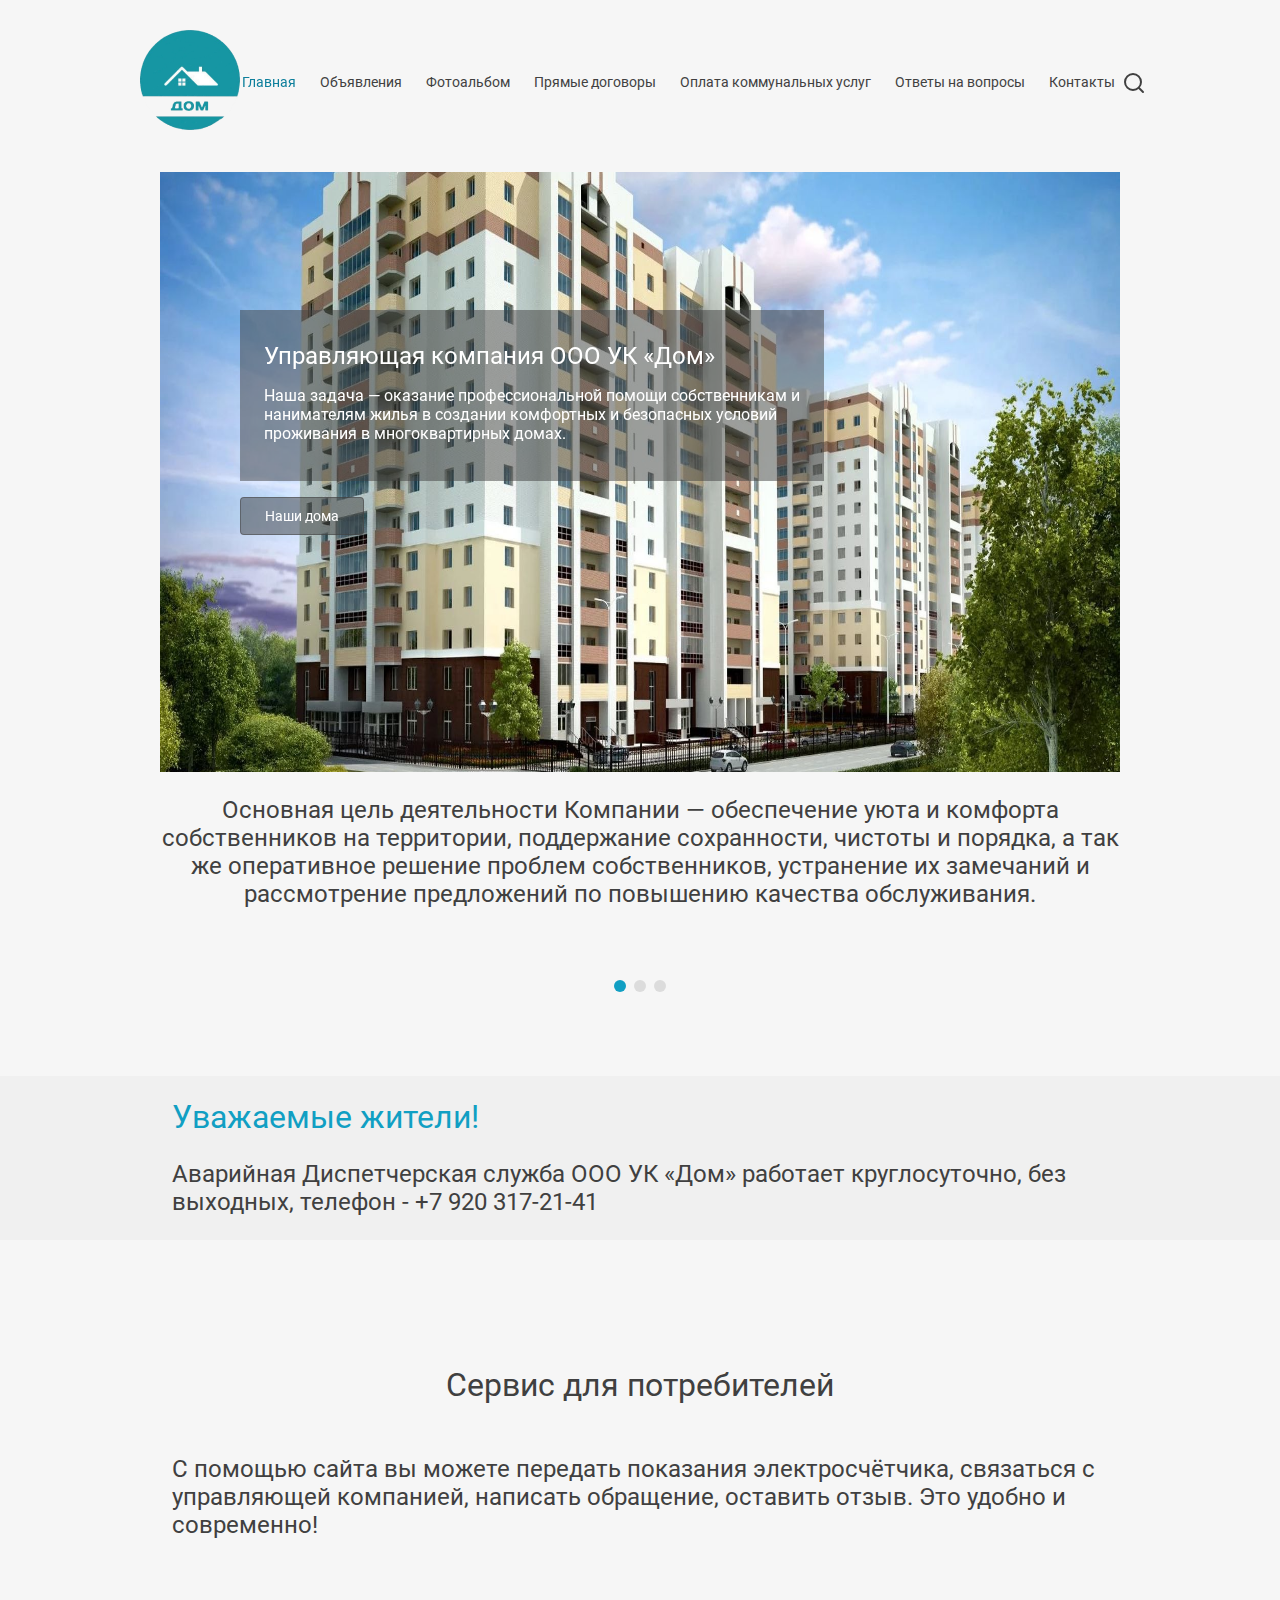
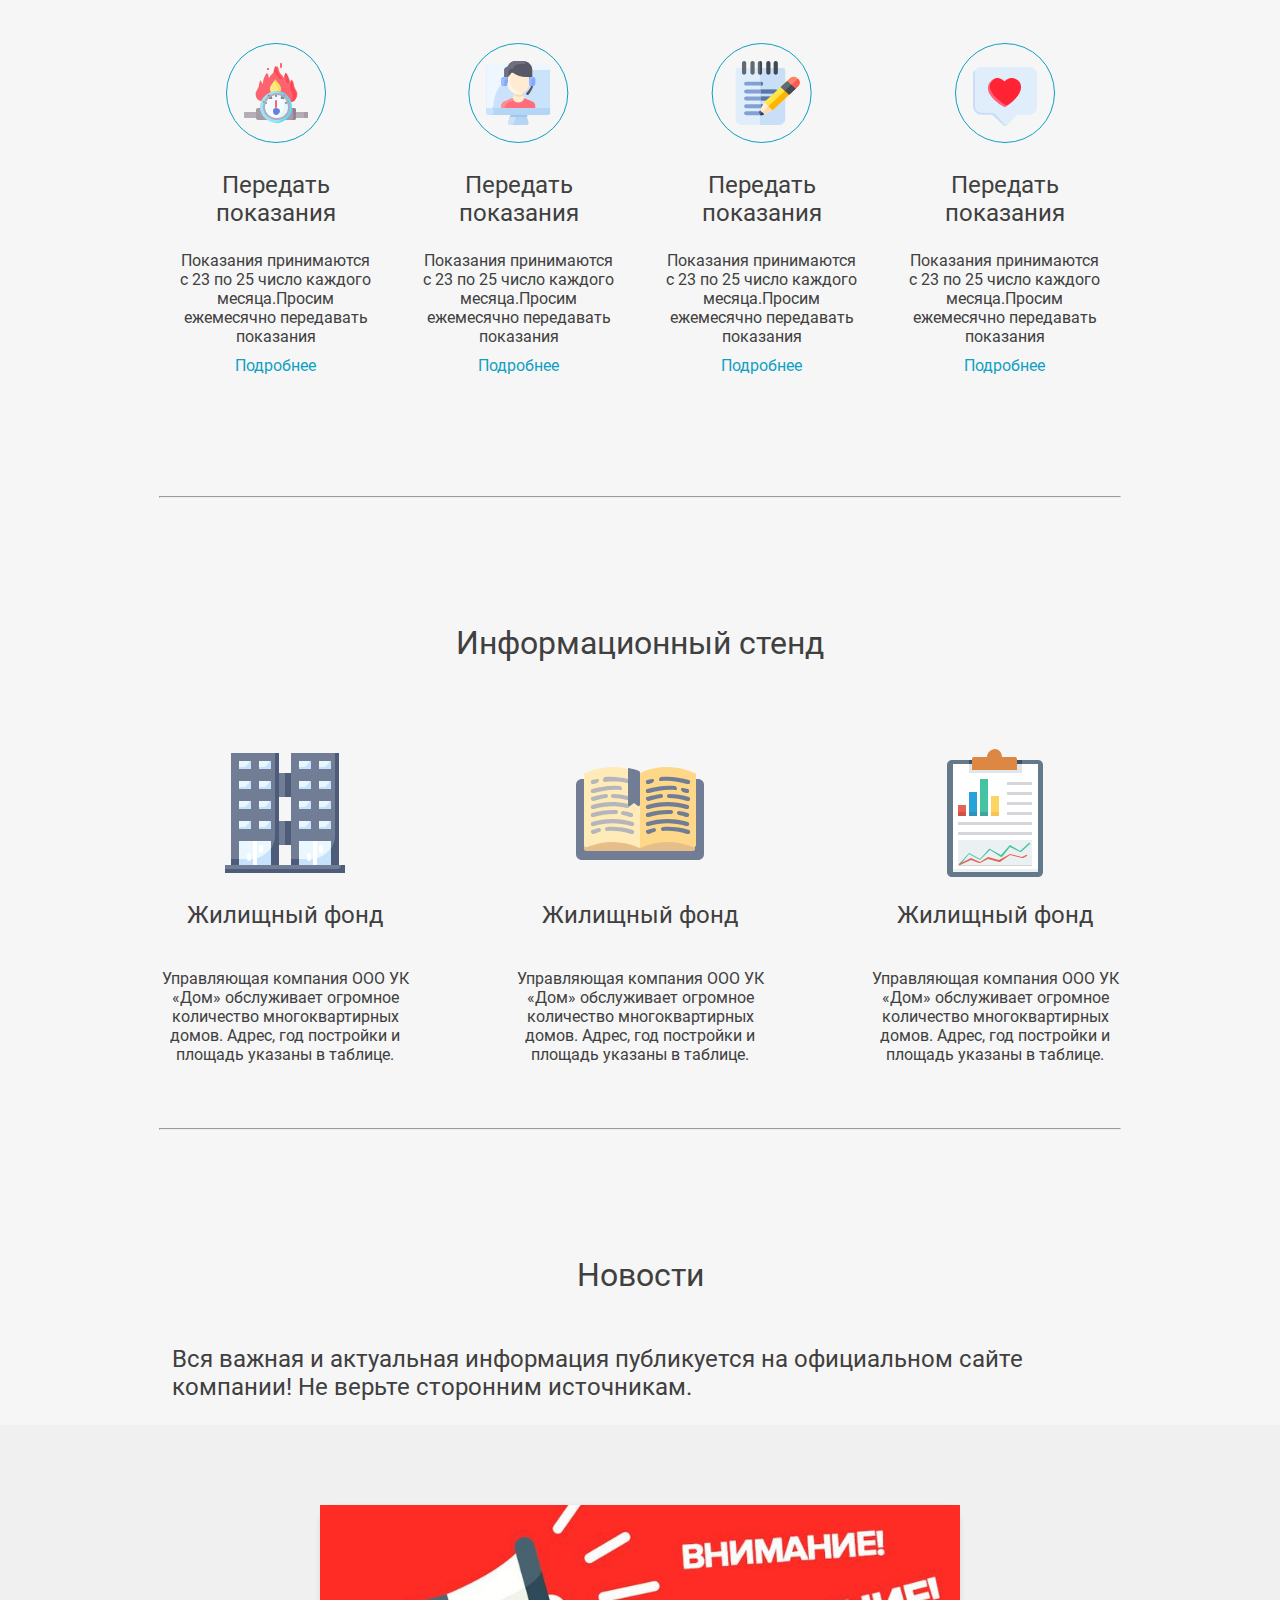
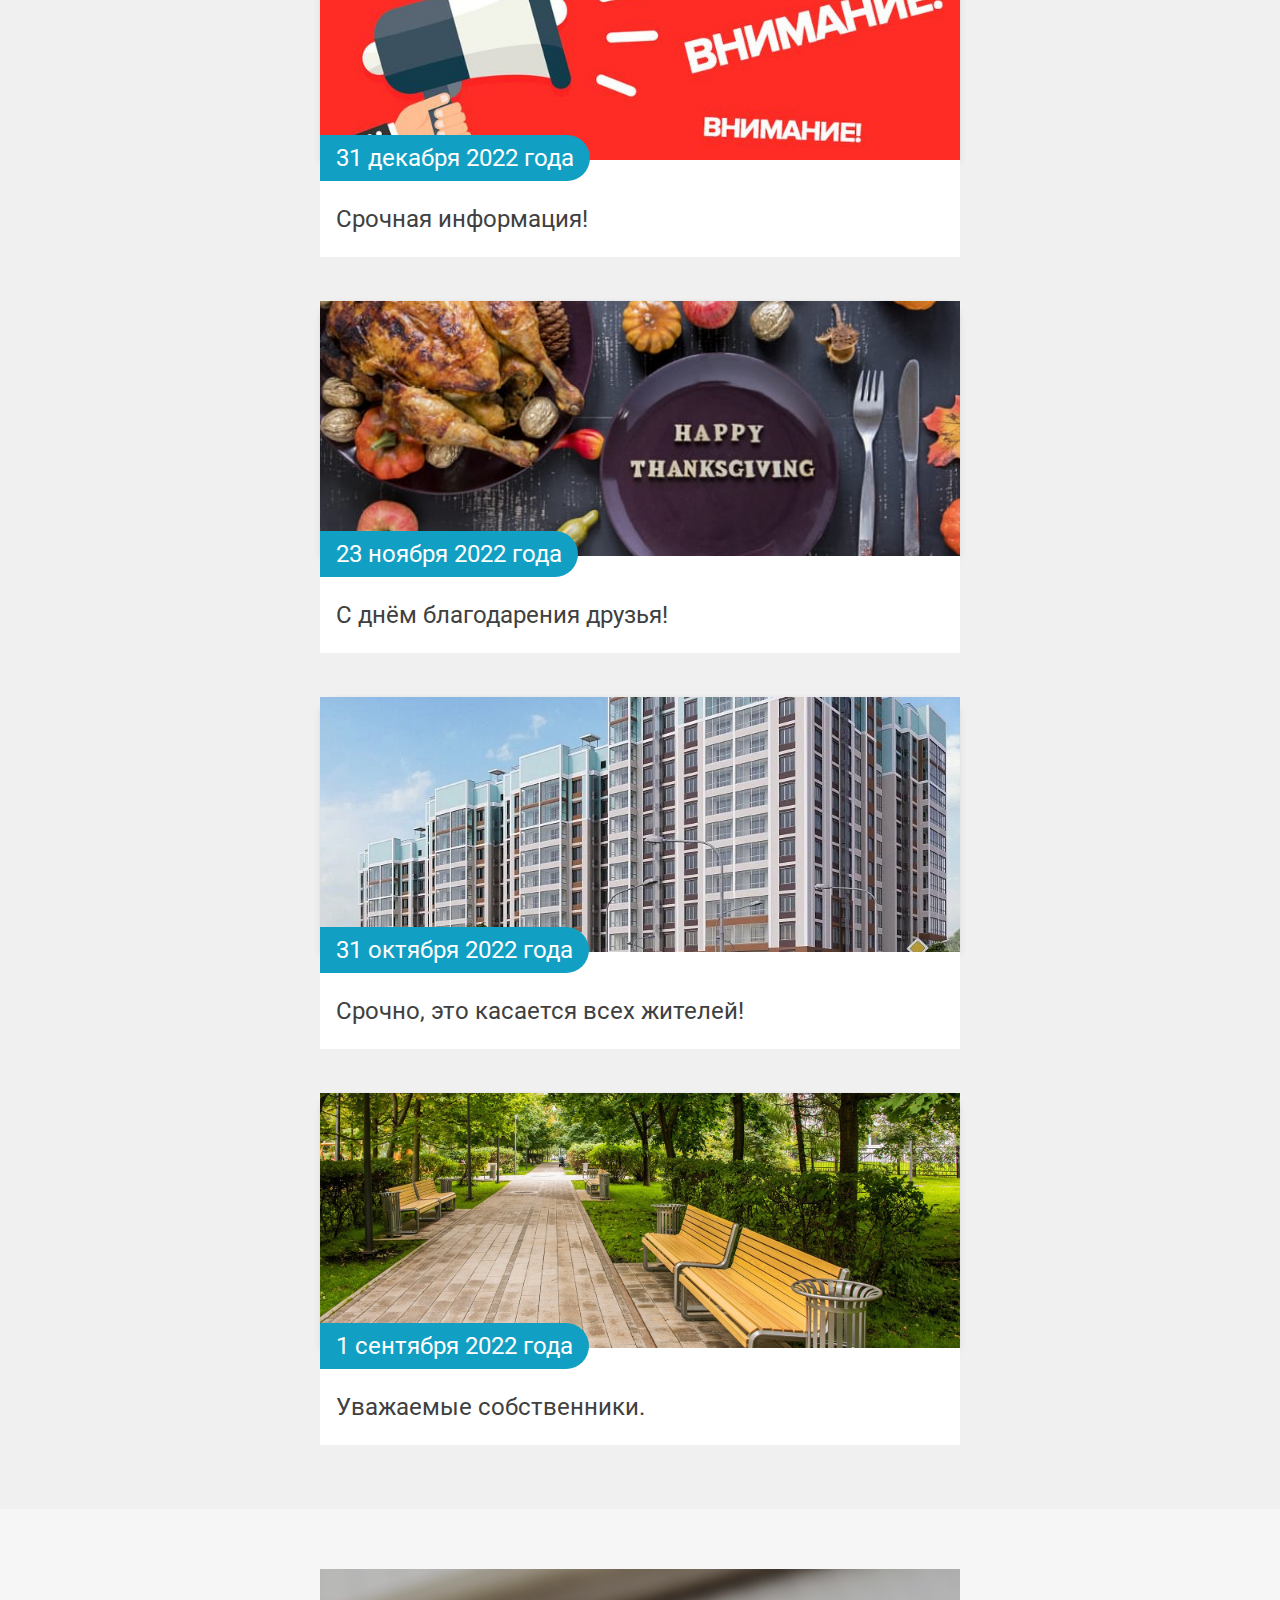
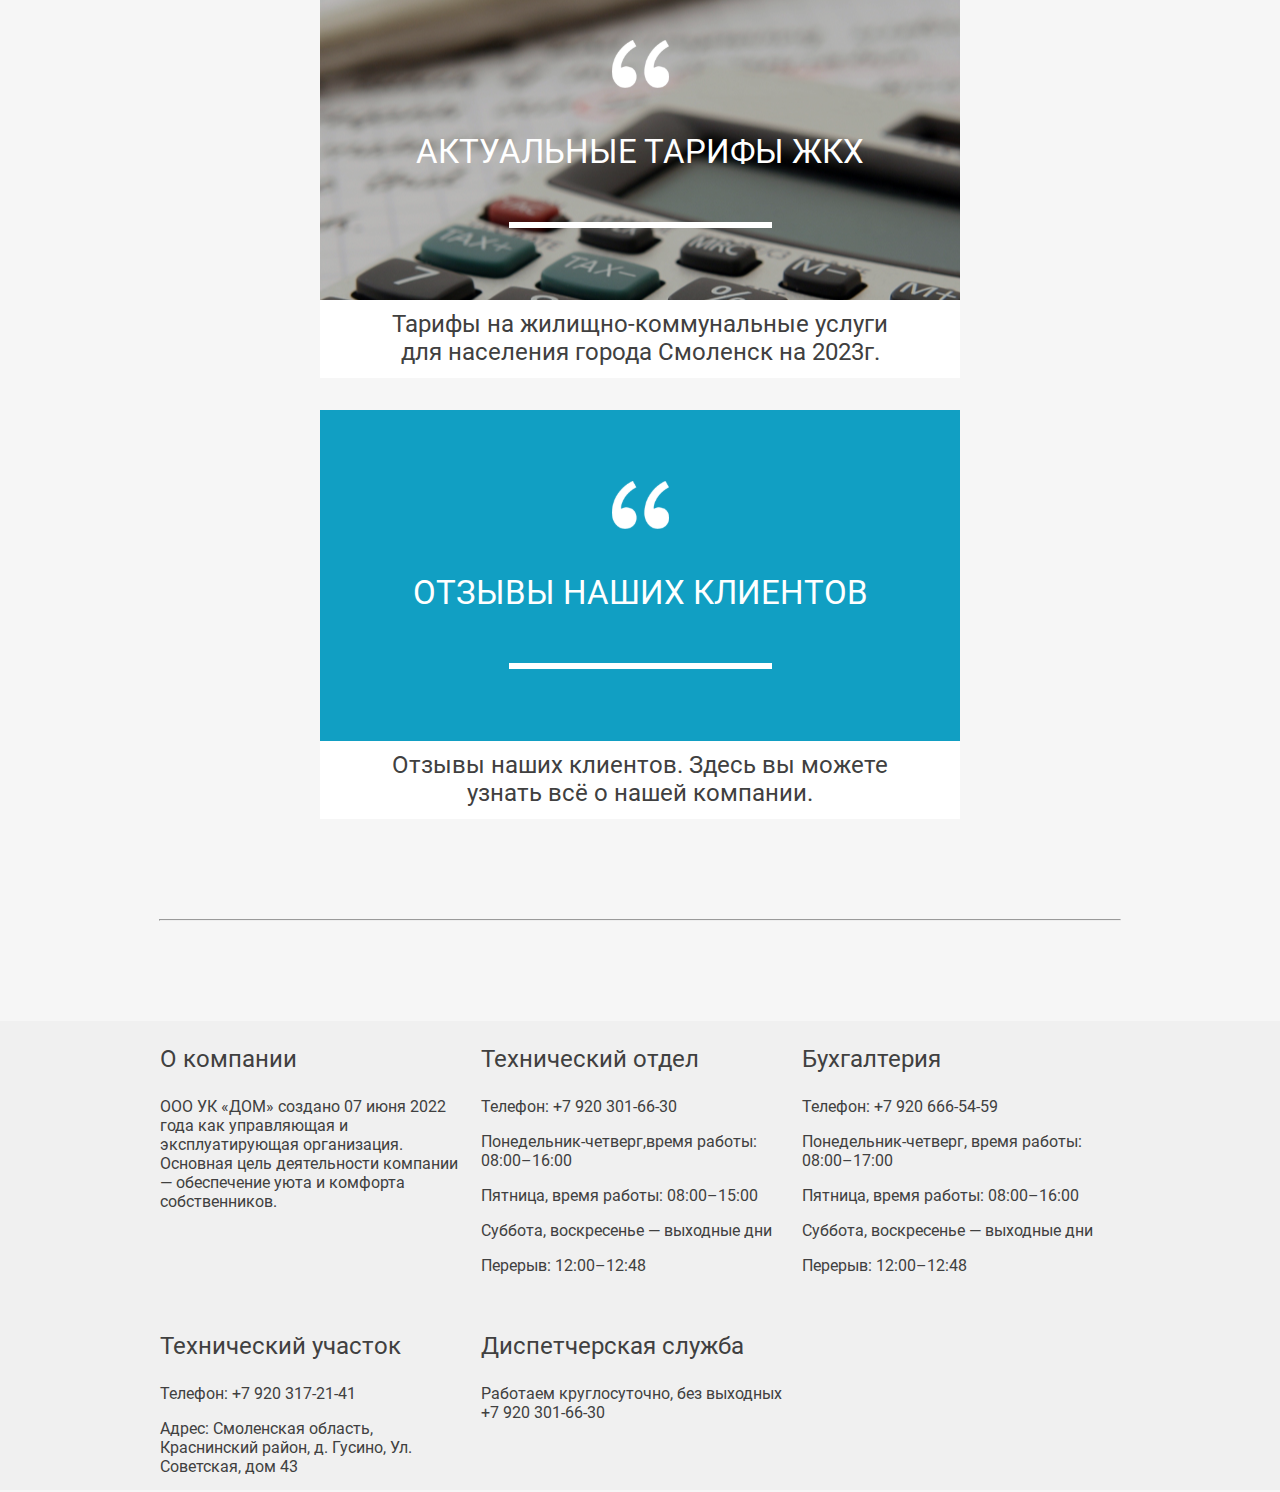
<file: index.html>
<!DOCTYPE html>
<html lang="en">

<head>
    <meta charset="UTF-8">
    <meta name="viewport" content="width=device-width, initial-scale=1.0">
    <link rel="stylesheet" href="./css/normalize.css">
    <link rel="stylesheet" href="./css/main.css">
    <title>ЖКХ Смоленск</title>
</head>

<body>
    <section id="none">
        <H1>
            Разрешение вашего устройства слишком маленькая!<br>
            Пожалуйста зайдите с дрого устройства.
        </H1>
    </section>
    <header>
        <div class="headLogo"><img src="./css/img/logo100px.png" alt="Смоленск"></div>
        <div class="headNavigat">
            <a href="#" style="color:#119FC3;filter:brightness(0.8)">Главная</a>
            <a href="#">Объявления</a>
            <a href="#">Фотоальбом</a>
            <a href="#">Прямые договоры</a>
            <a href="#">Оплата коммунальных услуг</a>
            <a href="#">Ответы на вопросы</a>
            <a href="#">Контакты</a>
        </div>
        <div class="headPanel">
            <button type="button"><img src="./css/img/burger.svg" alt="Меню"></button>
            <button type="button"><img src="./css/img/search.svg" alt="Поиск"></button>
        </div>
    </header>
    
    <main>
        <div id="screen">
            <div class="screen">
                <div class="topScreen">
                    <h1>Управляющая компания ООО УК «Дом»</h1>
                    <p>Наша задача — оказание профессиональной помощи собственникам и нанимателям жилья в создании
                        комфортных и безопасных условий проживания в многоквартирных домах.</p>
                </div>
                <button class="bottomScreen" type="button" href="#">Наши дома</button>
            </div>
            <p class="screenText">Основная цель деятельности Компании — обеспечение уюта и комфорта собственников
                на территории, поддержание сохранности, чистоты и порядка, а так же оперативное решение проблем
                собственников, устранение их замечаний и рассмотрение предложений по повышению качества обслуживания.
            </p>
            <div class="screenSlider"><img src="./css/img/slider.svg" alt="*"></div>
        </div>
        <div id="alert">
            <div class="alert">
                <H1>Уважаемые жители!</H1>
                <p class="txt">Аварийная Диспетчерская служба ООО УК «Дом» работает круглосуточно, без выходных, телефон - +7 920 317-21-41</p>
            </div>
        </div>
        <div id="service">
            <h2>Сервис для потребителей</h2>
            <p class="txt">С помощью сайта вы можете передать показания электросчётчика, связаться с управляющей компанией, написать обращение, оставить отзыв. Это удобно и современно!</p>
            <div class="serviceItems">
                <div class="item"><a href="#">
                    <img src="./css/img/fire.svg" alt="Огонь">
                    <h3>Передать показания</h3>
                    <p>Показания принимаются с 23 по 25 число каждого месяца.Просим ежемесячно передавать показания</p>
                    <span>Подробнее</span>
                </a></div>
                <div class="item"><a href="#">
                    <img src="./css/img/application.svg" alt="Огонь">
                    <h3>Передать показания</h3>
                    <p>Показания принимаются с 23 по 25 число каждого месяца.Просим ежемесячно передавать показания</p>
                    <span>Подробнее</span>
                </a></div>
                <div class="item"><a href="#">
                    <img src="./css/img/notepad.svg" alt="Огонь">
                    <h3>Передать показания</h3>
                    <p>Показания принимаются с 23 по 25 число каждого месяца.Просим ежемесячно передавать показания</p>
                    <span>Подробнее</span>
                </a></div>
                <div class="item"><a href="#">
                    <img src="./css/img/heart.svg" alt="Огонь">
                    <h3>Передать показания</h3>
                    <p>Показания принимаются с 23 по 25 число каждого месяца.Просим ежемесячно передавать показания</p>
                    <span>Подробнее</span>
                </a></div>
            </div>
        </div>
        <hr>
        <div id="stand">
            <h2>Информационный стенд</h2>
            <div class="stand">
                <div class="standItems">
                    <img src="./css/img/home.svg" alt="*">
                    <h3>Жилищный фонд</h3>
                    <p>Управляющая компания ООО УК «Дом» обслуживает огромное количество многоквартирных домов. Адрес, год постройки и площадь указаны в таблице.</p>
                </div>
                <div class="standItems">
                    <img src="./css/img/book.svg" alt="*">
                    <h3>Жилищный фонд</h3>
                    <p>Управляющая компания ООО УК «Дом» обслуживает огромное количество многоквартирных домов. Адрес, год постройки и площадь указаны в таблице.</p>
                </div>
                <div class="standItems">
                    <img src="./css/img/reading.svg" alt="*">
                    <h3>Жилищный фонд</h3>
                    <p>Управляющая компания ООО УК «Дом» обслуживает огромное количество многоквартирных домов. Адрес, год постройки и площадь указаны в таблице.</p>
                </div>
            </div>
        </div>
        <hr>
        <div id="declaration">
            <h2>Новости</h2>
            <p class="txt">Вся важная и актуальная информация публикуется на официальном сайте компании! Не верьте сторонним источникам.</p>
            <div class="news">
                <div class="wrapNews">
                    <div class="new"><a href="#">
                        <div class="newImage"><img src="./css/img/item/01.png" alt="*"></div>
                        <div class="newFoot">
                            <span>31 декабря 2022 года</span>
                            <p>Срочная информация!</p>
                        </div>
                    </a></div>
                    <div class="new"><a href="#">
                        <div class="newImage"><img src="./css/img/item/02.png" alt="*"></div>
                        <div class="newFoot">
                            <span>23 ноября 2022 года</span>
                            <p>С днём благодарения друзья!</p>
                        </div>
                    </a></div>
                    <div class="new"><a href="#">
                        <div class="newImage"><img src="./css/img/item/03.png" alt="*"></div>
                        <div class="newFoot">
                            <span>31 октября 2022 года</span>
                            <p>Срочно, это касается всех жителей!</p>
                        </div>
                    </a></div>
                    <div class="new"><a href="#">
                        <div class="newImage"><img src="./css/img/item/04.png" alt="*"></div>
                        <div class="newFoot">
                            <span>1 сентября 2022 года</span>
                            <p>Уважаемые собственники.</p>
                        </div>
                    </a></div>
                </div>
            </div>
        </div>
        <div id="articles">
            <div class="article"><a href="#">
                <div class="articlesHead">
                    <div class="articlesHead_bg">
                        <p>АКТУАЛЬНЫЕ ТАРИФЫ ЖКХ</p>
                    </div>
                </div>
                <div class="articlesFoot">Тарифы на жилищно-коммунальные услуги для населения города Смоленск на 2023г.</div>
            </a></div>
            <div class="article"><a href="#">
                <div class="articlesHead">
                    <p>ОТЗЫВЫ НАШИХ КЛИЕНТОВ</p>
                </div>
                <div class="articlesFoot">Отзывы наших клиентов. Здесь вы можете узнать всё о нашей компании.</div>
            </a></div>
        </div>
        <hr>
    </main>
    <footer>
        <div class="foot">
            <div class="footInfo">
                <h3><a href="#">О компании</a></h3>
                <p>ООО УК «ДОМ» создано 07 июня 2022 года как управляющая и эксплуатирующая организация.  Основная цель деятельности компании — обеспечение уюта и комфорта собственников.</p>
            </div>
            <div class="footInfo">
                <h3>Технический отдел</h3>
                <p>Телефон: +7 920 301-66-30</p>
                <p>Понедельник-четверг,время работы: 08:00–16:00</p>
                <p>Пятница, время работы: 08:00–15:00</p>
                <p>Суббота, воскресенье — выходные дни</p>
                <p>Перерыв: 12:00–12:48</p>
            </div>
            <div class="footInfo">
                    <h3>Бухгалтерия</h3>
                <p>Телефон: +7 920 666-54-59</p>
                <p>Понедельник-четверг, время работы: 08:00–17:00</p>
                <p>Пятница, время работы: 08:00–16:00</p>
                <p>Суббота, воскресенье — выходные дни</p>
                <p>Перерыв: 12:00–12:48</p>
            </div>
            <div class="footInfo">
                <h3>Технический участок</h3>
                <p>Телефон: +7 920 317-21-41</p>
                <p>Адрес: Смоленская область, Краснинский район, д. Гусино, Ул. Советская, дом 43</p>
            </div>
            <div class="footInfo">
                <h3>Диспетчерская служба</h3>
                <p>Работаем круглосуточно, без выходных +7 920 301-66-30</p>
            </div>
        </div>
    </footer>
</body>

</html>
</file>
<file: css/main.css>
/* 
    Сайт разработан Олегом =)
*/

@font-face {
    font-family: "Roboto";
    src: url(../css/font/Roboto-Regular.ttf);
}

html,
body {
    background-color: #F6F6F6;
    font-family: "Roboto";
    transition: all 0.5s ease-in-out;
}

#none {
    display: none;
}

a {
    text-decoration: none;
    color: #404040;
}

a:hover,
button:hover {
    transform: scale(1.1);
    transition: transform 0.2s ease-in-out;
}

a:active,
button:active {
    transform: scale(1);
}

h1 {
    font-size: 24px;
    font-style: normal;
    font-weight: 500;
    line-height: normal;
}

h2 {
    color: #404040;
    font-size: 32px;
    font-style: normal;
    font-weight: 300;
    line-height: normal;
}

h3 {
    color: #404040;
    font-size: 24px;
    font-style: normal;
    font-weight: 400;
    line-height: normal;
}

hr {
    margin: 100px auto;
    width: 1312px;
}

.txt {
    width: 1321px;
    color: #404040;
    text-align: center;
    font-size: 24px;
    font-style: normal;
    font-weight: 300;
    line-height: normal;
}

body {
    display: flex;
    flex-direction: column;
    height: 100%;
    margin: auto;
}



/* HEADER */

header {
    display: flex;
    align-items: center;
    margin: auto;
    width: 1312px;
    height: 100px;
    margin-top: 32px;
}

header a {
    font-size: 14px;
    font-style: normal;
    font-weight: 400;
    line-height: normal;
}

header a:hover {
    color: #119FC3;
}

.headLogo:hover {
    filter: brightness(1.2);
    transition: filter 0.5s ease-in-out;
}

.headLogo:active {
    transform: rotate3d(1, 1, 1, -20deg);
    transition: transform 0.3s ease-in-out;
}

.headNavigat {
    display: flex;
    margin: auto;
    gap: 36.5px;
}

.headPanel {
    display: flex;
    gap: 20px;
}

.headPanel button {
    border: none;
    background: none;
    cursor: pointer;
    width: 24px;
    height: 24px;
}

.headPanel button:nth-child(1) {
    display: none;
}



/* MAIN - первый экран */

main {
    margin-top: 40px;
    width: auto;
}

#screen {
    display: flex;
    flex-direction: column;
    align-items: center;

}

.screen {
    background: url(../css/img/bg-screen.png) lightgray 0px -69.174px / 100% 120% no-repeat;
    filter: blur(0.5px);
    width: 1312px;
    height: 600px;
}

.topScreen {
    background-color: #40404080;
    padding: 16px 0 21px 24px;
    width: 560px;
    height: 134px;
    margin: 138px 0 0 80px;
}

.topScreen H1 {
    color: #fff;
}

.topScreen p {
    color: #FFF;
    font-size: 16px;
    font-style: normal;
    font-weight: 400;
    line-height: normal;
}

.bottomScreen {
    display: inline-block;
    padding: 10px 24px;
    margin-top: 16px;
    margin-left: 80px;
    border-radius: 4px;
    border: 1px solid rgba(64, 64, 64, 0.50);
    background: rgba(64, 64, 64, 0.5);
    color: #fff;
    font-size: 14px;
    font-style: normal;
    font-weight: 400;
    line-height: normal;

}

.bottomScreen:hover {
    transform: scale(1);
    transform: translateX(5px);
    filter: brightness(1.2);
    transition: filtee 1s ease-in, transform 0.3s ease-out;
}

.bottomScreen:active {
    filter: brightness(1);
    transform: translateX(3px);
    transition: filtee 1s ease-in, transform 0.3s ease-out;

}

.screenText {
    color: #404040;
    text-align: center;
    font-size: 24px;
    font-style: normal;
    font-weight: 300;
    line-height: normal;
    width: 1312px;
}

.screenSlider {
    margin-top: 46px;
}

.screenSlider:before,
.screenSlider:after {
    content: "";
    background-color: #DCDCDC;
    width: 614px;
    height: 1px;
}



/* MAIN - оповещение */

#alert {
    display: flex;
    flex-direction: column;
    align-items: center;
    background: var(--ui-elements-own, #F0F0F0);
    width: 100%;
    height: 100%;
    margin: auto;
    margin-top: 80px;
}

.alert H1 {
    color: #119FC3;
    font-size: 32px;
    font-style: normal;
    font-weight: 400;
    line-height: normal;
}



/* MAIN - второй экран */

#service {
    display: flex;
    flex-direction: column;
    align-items: center;
    margin-top: 100px;
}

.serviceItems {
    display: flex;
    gap: 70px;
    margin-top: 60px;
}

.item {
    display: flex;
    text-align: center;
    width: 276px;
}

.item p {
    color: #404040;
    font-size: 16px;
    font-style: normal;
    font-weight: 300;
    line-height: normal;
    margin: 0 15px 10px;
}

.item span {
    color: #119FC3;
    font-size: 16px;
    font-style: normal;
    font-weight: 300;
    line-height: normal;
}

.item:hover span {
    border-bottom: 1px dashed #119FC3;
}

.item a {
    padding: 20px 0 20px 0;
}

.item a:hover {
    box-shadow: 0 1px 5px -3px black;
}



/* MAIN - третий экран */

#stand {
    display: flex;
    flex-direction: column;
    align-items: center;
}

.stand {
    display: flex;
    width: 1312px;
    gap: 164px;
}

.standItems {
    display: flex;
    flex-direction: column;
    align-items: center;
    width: 328px;
    height: 279px;
    margin-top: 60px;
}

.standItems img {
    width: 128px;
    height: 128px;
}

.standItems p {
    color: #404040;
    text-align: center;
    font-size: 16px;
    font-style: normal;
    font-weight: 300;
    line-height: normal;
}



/* MAIN - четвертый экран */

#declaration {
    display: flex;
    flex-direction: column;
    align-items: center;
}

.bg-declaration {
    display: flex;
    justify-content: center;
    background-color: #F0F0F0;
    width: 100vw;
    height: 120vh;
}

.declaration {
    display: flex;
    flex-wrap: wrap;
    width: 1312px;
    gap: 32px;
    margin-top: 60px;
}

.news {
    background: var(--ui-elements-own, #F0F0F0);
    padding: 80px 80px;

}

.wrapNews {
    display: flex;
    flex-wrap: wrap;
    justify-content: center;
    text-align: center;
    gap: 32px;
}

.new {
    width: 640px;
    height: 336px;
}

.new:hover span {
    filter: brightness(1.2);
}

.newImage {
    border-radius: 16px 16px 0px 0px;
    width: 640px;
    height: 255px;
    box-shadow: 0px 4px 8px 0px rgba(0, 0, 0, 0.06), 0px 0px 4px 0px rgba(0, 0, 0, 0.04);
}

.newImage img {
    width: 100%;
    height: 100%;
    object-fit: cover;
}

.newFoot {
    display: flex;
    flex-direction: column;
    align-items: start;
    background-color: #fff;
}

.newFoot span {
    border-radius: 0px 160px 160px 0px;
    background: var(--colors-1, #119FC3);
    padding: 9px 16px;
    margin-top: -25px;
    color: #fff;
    font-size: 24px;
    font-style: normal;
    font-weight: 400;
    line-height: normal;
}

.newFoot p {
    font-size: 24px;
    font-style: normal;
    font-weight: 400;
    line-height: normal;
    padding-left: 16px;
}



/* СТАТЬИ */

#articles {
    display: flex;
    flex-wrap: wrap;
    justify-content: center;
    gap: 32px;
    margin-top: 60px;
}

.article {
    background-color: #fff;
    width: 640px;
    height: 409px;
}

.articlesHead,
.articlesHead_bg {
    background-color: #00000045;
    background-repeat: no-repeat;
    background-position: center;
    width: 640px;
    height: 331px;
    display: flex;
    align-items: center;
    justify-content: center;
}

.article:nth-child(1) .articlesHead {
    background-image: url(../css/img/item/05.png);
}

.article:nth-child(2) .articlesHead {
    background-color: #119FC3;
}

.articlesHead_bg p:before,
.articlesHead p:before {
    content: url(../css/img/pp.svg);
    margin-bottom: 37px;
}

.articlesHead_bg p:after,
.articlesHead p:after {
    content: "";
    background-color: #fff;
    padding: 2px;
    width: 259px;
    height: 2px;
    margin-top: 51px;
}

.articlesHead p {
    display: flex;
    flex-direction: column;
    align-items: center;
    color: #FFF;
    font-size: 32.695px;
    font-style: normal;
    font-weight: 400;
    line-height: normal;
}

.articlesFoot {
    text-align: center;
    margin-top: 12px;
    font-size: 24px;
    font-style: normal;
    font-weight: 400;
    line-height: normal;
    margin: 10px 50px;
}



/* FOOTER */

footer {
    background-color: #F0F0F0;
    height: 469px;

}

.foot {
    display: flex;
    justify-content: flex-start;
    flex-wrap: wrap;
    gap: 32px;
    margin-top: 40px;
    width: 1312px;
    margin: auto;
}

.footInfo {
    width: 304px;
}

.footInfo p {
    color: #404040;
    font-size: 16px;
    font-style: normal;
    font-weight: 300;
    line-height: normal;
}

.footInfo a:hover {
    text-decoration: underline;
}

.footBottom {
    display: flex;
    justify-content: flex-start;
    margin-top: 40px;
}


@media screen and (min-width: 1000px) and (max-width: 1311px) {
    header {
        width: 1000px;
    }

    .headNavigat {
        gap: 24px;
    }

    .screen {
        width: 960px;
    }

    .screenText {
        width: 960px;
    }

    .txt {
        width: 937px;
        text-align: left;
    }

    .item {
        width: 230px;
    }

    .serviceItems {
        gap: 13px;
    }

    .stand {
        gap: 105px;
    }

    .stand {
        width: 960px;
    }

    .standItems {
        width: 250px;
    }

    .wrapNews {
        gap: 60px;
    }

    .foot {
        width: 960px;
        gap: 17px;
    }

    hr {
        width: 960px;
    }
}

@media screen and (min-width: 768px) and (max-width: 999px) {
    header {
        width: 728px;
        justify-content: space-between;
    }

    .headNavigat {
        display: none;
    }

    .headPanel button:nth-child(1) {
        display: block;
    }

    .screen {
        width: 728px;
    }

    .screenText {
        width: 728px;
    }

    .txt {
        width: 728px;
        text-align: left;
        font-size: 14px;
        font-style: normal;
        font-weight: 300;
        line-height: normal;
        text-align: center;
    }

    #alert p.txt {
        text-align: left;
    }

    .serviceItems {
        flex-wrap: wrap;
        justify-content: center;
    }

    .stand {
        width: 728px;
    }

    .standItems {
        width: 200px;
    }

    .standItems p {
        font-size: 14px;
        font-style: normal;
        font-weight: 300;
        line-height: normal;
    }

    h3 {
        font-size: 16px;
        font-style: normal;
        font-weight: 400;
        line-height: normal;
    }

    footer {
        height: 600px;
    }

    .foot {
        width: 728px;
    }

    .footInfo {
        width: 221px;
    }

    hr {
        width: 728px;
    }

    .footInfo p {
        font-size: 14px;
        font-style: normal;
        font-weight: 300;
        line-height: normal;
    }
}

@media screen and (min-width: 480px) and (max-width: 767px) {
    header {
        width: 460px;
        justify-content: space-between;
    }

    .headNavigat {
        display: none;
    }

    .headPanel button:nth-child(1) {
        display: block;
    }

    .screen {
        width: 460px;
        height: 260px;
    }

    .screenText {
        width: 460px;
    }

    .txt {
        width: 460px;
        text-align: left;
        font-size: 14px;
        font-style: normal;
        font-weight: 300;
        line-height: normal;
        text-align: center;
    }

    #alert p.txt {
        text-align: left;
    }

    .serviceItems {
        flex-wrap: wrap;
        justify-content: center;
    }

    .stand {
        width: 460px;
        display: inline-flex;
        flex-direction: column;
        align-items: center;
        gap: 40px;
    }

    .standItems {
        width: 200px;
    }

    .standItems p {
        font-size: 14px;
        font-style: normal;
        font-weight: 300;
        line-height: normal;
    }

    h3 {
        font-size: 16px;
        font-style: normal;
        font-weight: 400;
        line-height: normal;
    }

    footer {
        height: 665px;
    }

    .foot {
        width: 460px;
    }

    .footInfo {
        width: 214px;
    }

    hr {
        width: 460px;
    }

    .footInfo p {
        font-size: 14px;
        font-style: normal;
        font-weight: 300;
        line-height: normal;
    }

    .topScreen {
        width: 420px;
        height: 121px;
        margin: 38px 0 0 10px;
    }

    .topScreen p {
        font-size: 12px;
        font-style: normal;
        font-weight: 400;
        line-height: normal;
    }

    H1 {
        font-size: 16px;
        font-style: normal;
        font-weight: 500;
        line-height: normal;
    }

    .bottomScreen {
        margin-left: 10px;
    }

    .new {
        width: 460px;
        height: 200px;
    }

    .news {
        margin: auto;
        width: 100vw;
        height: 1248px;
        padding: 0;
    }

    .newImage {
        width: 460px;
        height: 200px;
    }

    .wrapNews {
        gap: 120px;
        display: flex;
        flex-direction: column;
        align-items: center;
    }

    .article {
        width: 460px;
        height: 254px;
    }

    .articlesHead, .articlesHead_bg {
        width: 460px;
        height: 200px;
    }

    .articlesHead p {
        font-size: 16px;
        font-style: normal;
        font-weight: 400;
        line-height: normal;
        
    }

    .articlesHead_bg p:before, .articlesHead p:before {
        width: 27px;
        height: 32px;
        display: flex;
        justify-content: center;
    }

    .articlesHead_bg p:after, .articlesHead p:after {
        width: 259px;
        height: 2px;
    }

    .articlesFoot {
        font-size: 14px;
        font-style: normal;
        font-weight: 400;
        line-height: normal;
        margin-top: 18px;
    }
}

@media screen and (min-width: 320px) and (max-width: 479px) {
    header {
        width: 300px;
        justify-content: space-between;
    }

    .headNavigat {
        display: none;
    }

    .headPanel button:nth-child(1) {
        display: block;
    }

    .screen {
        width: 300px;
        height: 208px;
        background: url(../css/img/bg-screen.png) lightgray -6.522px -23.058px / 102.609% 118.325% no-repeat;
    }

    .screenText {
        width: 300px;
    }

    .txt {
        width: 300px;
        text-align: left;
        font-size: 14px;
        font-style: normal;
        font-weight: 300;
        line-height: normal;
        text-align: center;
    }

    #alert p.txt {
        text-align: left;
    }

    .serviceItems {
        flex-wrap: wrap;
        justify-content: center;
    }

    .stand {
        width: 300px;
        display: inline-flex;
        flex-direction: column;
        align-items: center;
        gap: 40px;
    }

    .standItems {
        width: 200px;
    }

    .standItems p {
        font-size: 14px;
        font-style: normal;
        font-weight: 300;
        line-height: normal;
    }

    h3 {
        font-size: 16px;
        font-style: normal;
        font-weight: 400;
        line-height: normal;
    }

    footer {
        height: 1135px;
    }

    .foot {
        width: 300px;
    }

    .footInfo {
        width: 214px;
    }

    hr {
        width: 300px;
    }

    .footInfo p {
        font-size: 14px;
        font-style: normal;
        font-weight: 300;
        line-height: normal;
    }

    .topScreen {
        width: 264px;
        height: 110px;
        margin: 8px auto;
    }

    .topScreen p {
        font-size: 12px;
        font-style: normal;
        font-weight: 400;
        line-height: normal;
    }

    H1 {
        font-size: 16px;
        font-style: normal;
        font-weight: 500;
        line-height: normal;
        margin: auto;
    }

    .bottomScreen {
        margin-left: 10px;
        padding: 6px 16px;
        margin-top: 8px;
    }

    .new {
        width: 300px;
        height: 200px;
    }

    .news {
        margin: auto;
        width: 100vw;
        height: 1248px;
        padding: 0;
    }

    .newImage {
        width: 299px;
        height: 200px;
    }

    .wrapNews {
        gap: 120px;
        display: flex;
        flex-direction: column;
        align-items: center;
    }

    .article {
        width: 300px;
        height: 254px;
    }

    .articlesHead, .articlesHead_bg {
        width: 300px;
        height: 200px;
    }

    .articlesHead p {
        font-size: 16px;
        font-style: normal;
        font-weight: 400;
        line-height: normal;
        
    }

    .articlesHead_bg p:before, .articlesHead p:before {
        width: 27px;
        height: 32px;
        display: flex;
        justify-content: center;
    }

    .articlesHead_bg p:after, .articlesHead p:after {
        width: 259px;
        height: 2px;
    }

    .articlesFoot {
        font-size: 14px;
        font-style: normal;
        font-weight: 400;
        line-height: normal;
        margin: 18px 0 0;
    }

    .screenText {
        font-size: 12px;
        font-style: normal;
        font-weight: 300;
        line-height: normal;
    }
    
    .alert H1 {
        font-size: 16px;
    }

    h2 {
        font-size: 16px;
    }
}

@media screen and (max-width: 320px) {
    #none {
        display: flex;
        text-align: center;
        color: #404040;
        height: 100vh;
        width: 100vw;
    }

    h1 {
        font-size: 24px;
        font-style: normal;
        font-weight: 400;
        line-height: normal;
    }

    header {
        display: none;
    }

    main {
        display: none;
    }

    footer {
        display: none;
    }
}
</file>
